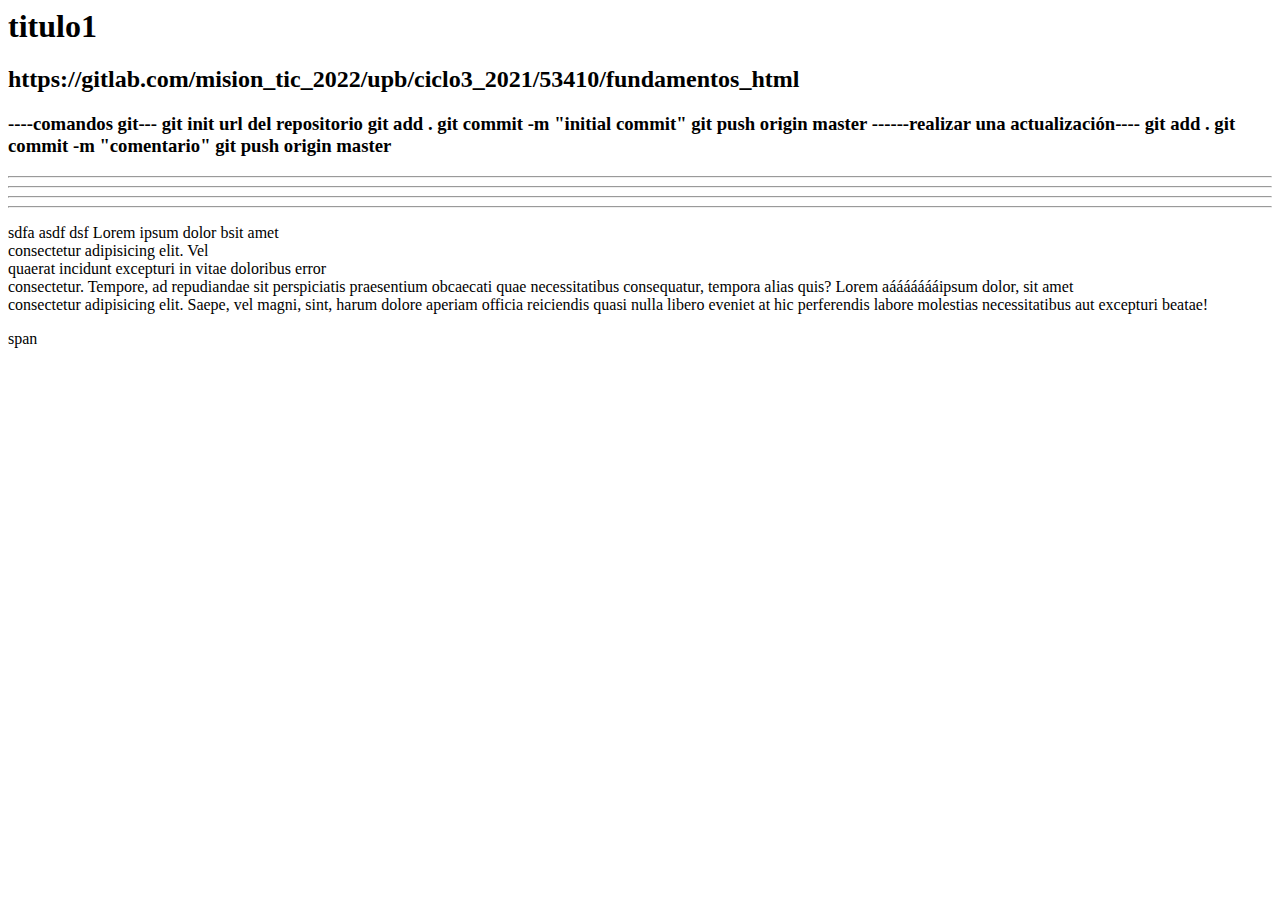
<file: index.html>
<!-- 
    abrir y cerrar 
    etiqueta
/-->
<html>

<!-- encabezado-->

<head>
    <meta charset="utf-8">
    <title>mi paginaaaa</title>
</head>

<!-- cuerpo-->

<body>
<h1>titulo1</h1>
<h2>https://gitlab.com/mision_tic_2022/upb/ciclo3_2021/53410/fundamentos_html</h2>
<h3>----comandos git---

    git init
    url del repositorio
    git add .
    git commit -m "initial commit"
    git push origin master
    
    
    ------realizar una actualización----
    git add .
    git commit -m "comentario"
    git push origin master
    </h3>
<hr>
<hr><hr><hr>
<p>sdfa
    asdf
    dsf
    Lorem ipsum dolor bsit amet <br> 
    consectetur adipisicing elit. Vel <br> 
    quaerat incidunt excepturi in vitae doloribus error <br>
     consectetur. Tempore, ad repudiandae sit perspiciatis praesentium obcaecati quae necessitatibus consequatur, tempora alias quis?
    Lorem aáááááááipsum dolor, sit amet <br> consectetur adipisicing elit. Saepe, vel magni, sint, harum dolore aperiam officia reiciendis quasi nulla libero eveniet at hic perferendis labore molestias necessitatibus aut excepturi beatae!
<div>
</p>
<span>span</span>
<label for="labell"></label>
</div>
</body>

<!-- pie de pagina-->
<footer>

</footer>

</html>
</file>
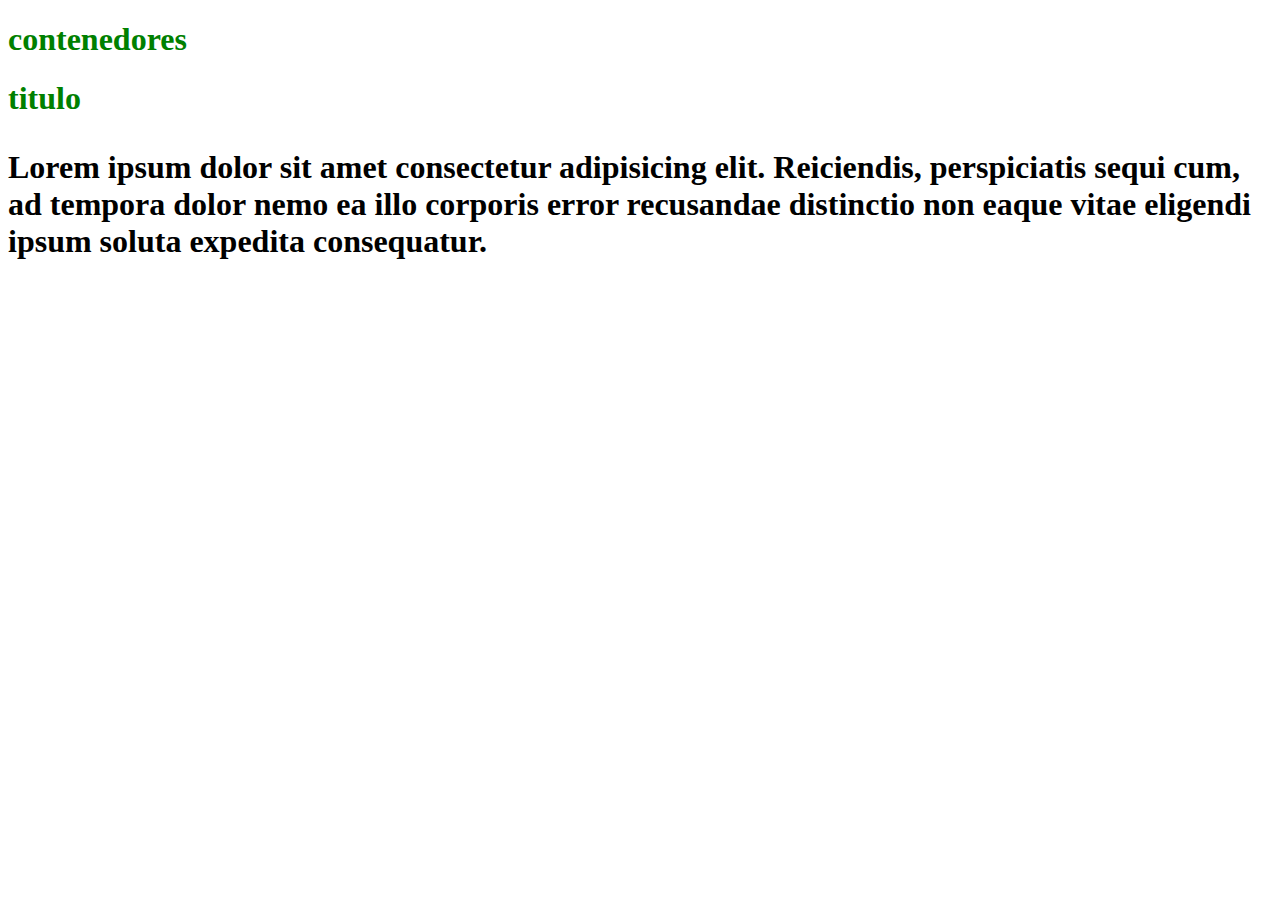
<file: contenedores.html>
<!DOCTYPE html>
<html lang="en">

<head>

    <link rel="stylesheet" href="estilo.css">

    <meta charset="UTF-8">
    <meta http-equiv="X-UA-Compatible" content="IE=edge">
    <meta name="viewport" content="width=device-width, initial-scale=1.0">
    <title>contenedores</title>

</head>

<body>

    <h1>contenedores

    </h1>
    <h1 >titulo</h1>

    <p class="negrilla"> Lorem ipsum dolor sit amet consectetur adipisicing elit. Reiciendis, perspiciatis sequi cum, ad tempora dolor nemo ea illo corporis error recusandae distinctio non eaque vitae eligendi ipsum soluta expedita consequatur.</p>
<div id="cabecera"></div>

<div id="cuerpo"></div>
<div></div>
</body>

</html>
</file>
<file: estilo.css>
h1{color: green ;
    font-family: cursive
;
}
#titulo{
    color: red;
    font-family: 'Lucida Sans', 'Lucida Sans Regular', 'Lucida Grande', 'Lucida Sans Unicode', Geneva, Verdana, sans-serif;
}
.negrilla{
    font-weight: bold;
    font-size: 2rem;
}
#cabecera{
    background-color: red;
}
</file>
